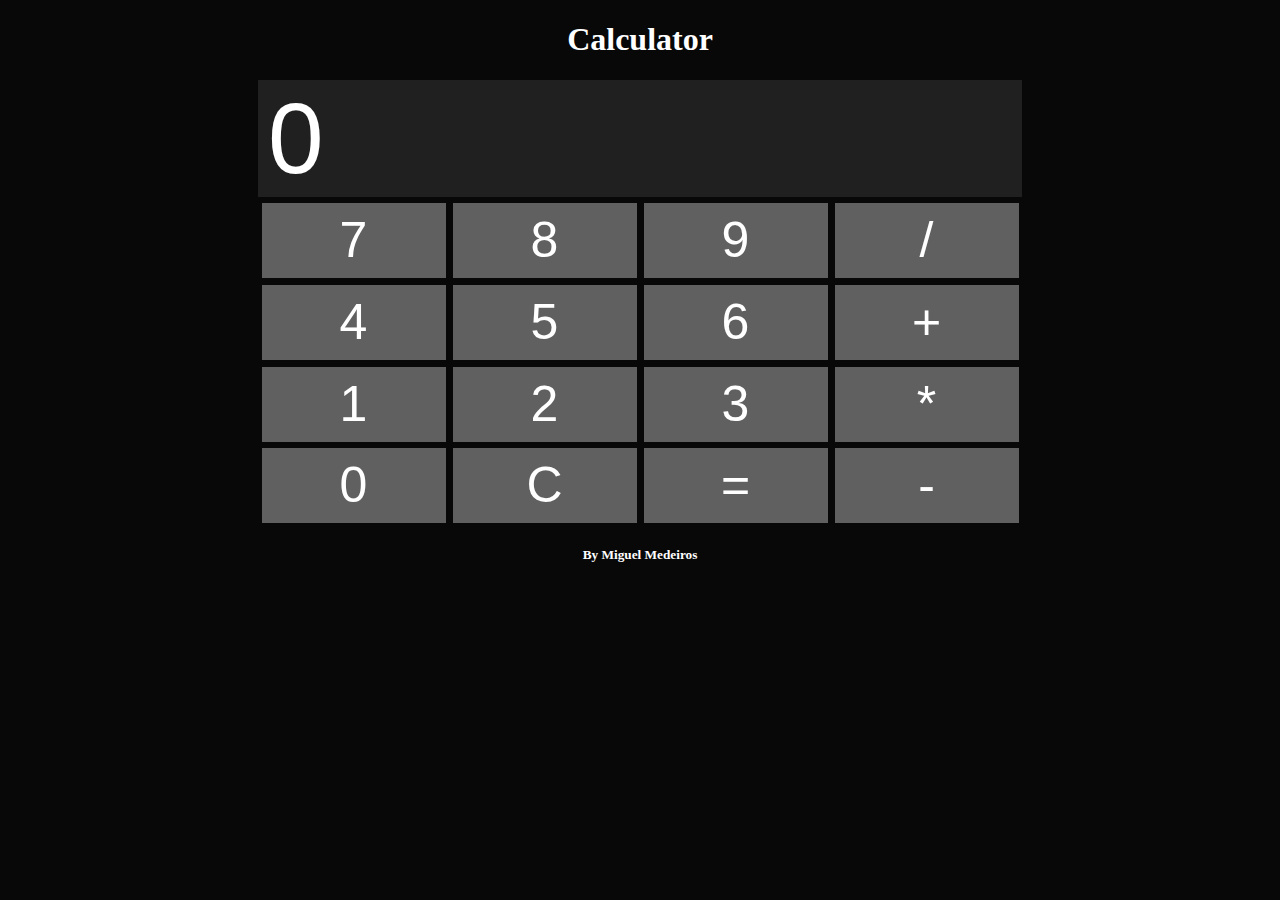
<file: index.html>
<!DOCTYPE html>
<html>
    <head>
    <title>Calculator</title>
<meta name="viewport" content="width=device-width, initial-scale=1">
<meta http-equiv="Content-Type" content="text/html; charset=UTF-8">
<link rel="stylesheet" type="text/css" href="style.css">



</head>
<body>
<center>
	<h1 style="color:white;"> Calculator </h1>
    <FORM name="Keypad" action="">
		<input name="ReadOut" id="output" type="Text" size=24 value="0" readonly>
    <table>
		<tr>
			<td><input id="b7" type="Button" value="7" onclick="NumPressed(7)"></td>
			<td><input id="b8" type="Button" value="8" onclick="NumPressed(8)"></td>        
			<td><input id="b9" type="Button" value="9" onclick="NumPressed(9)"></td>
			<td><input id="b/" type="Button" value="/" onclick="Operation('/')"></td>
		</tr>
		
		<tr>
			<td><input id="b4" type="Button" value="4" onclick="NumPressed(4)"></td>
			<td><input id="b5" type="Button" value="5"onclick="NumPressed(5)"></td>        
			<td><input id="b6" type="Button" value="6" onclick="NumPressed(6)"></td>
			<td><input id="b+" type="Button" value="+" onclick="Operation('+')"></td>
		</tr>
		
		<tr>
			<td><input id="b1" type="Button" value="1" onclick="NumPressed(1)"></td>
			<td><input id="b2" type="Button" value="2" onclick="NumPressed(2)"></td>        
			<td><input id="b3" type="Button" value="3" onclick="NumPressed(3)"></td>
			<td><input id="b*" type="Button" value="*" onclick="Operation('*')"></td>
		</tr>
		
		</table>
			<input id="b0" type="Button" value="0" onclick="NumPressed(0)">    
			<input id="bC" type="Button" value="C" onclick="Clear()">
			<input id="b=" type="Button" value="=" onclick="Operation('=')">
			<input id="b-" type="Button" value="-" onclick="Operation('-')">
	</FORM>
			<h5 style="color:white;"> By Miguel Medeiros </h5>
</center>
				<script src="script.js">
</script>
</body>
</html>
</file>
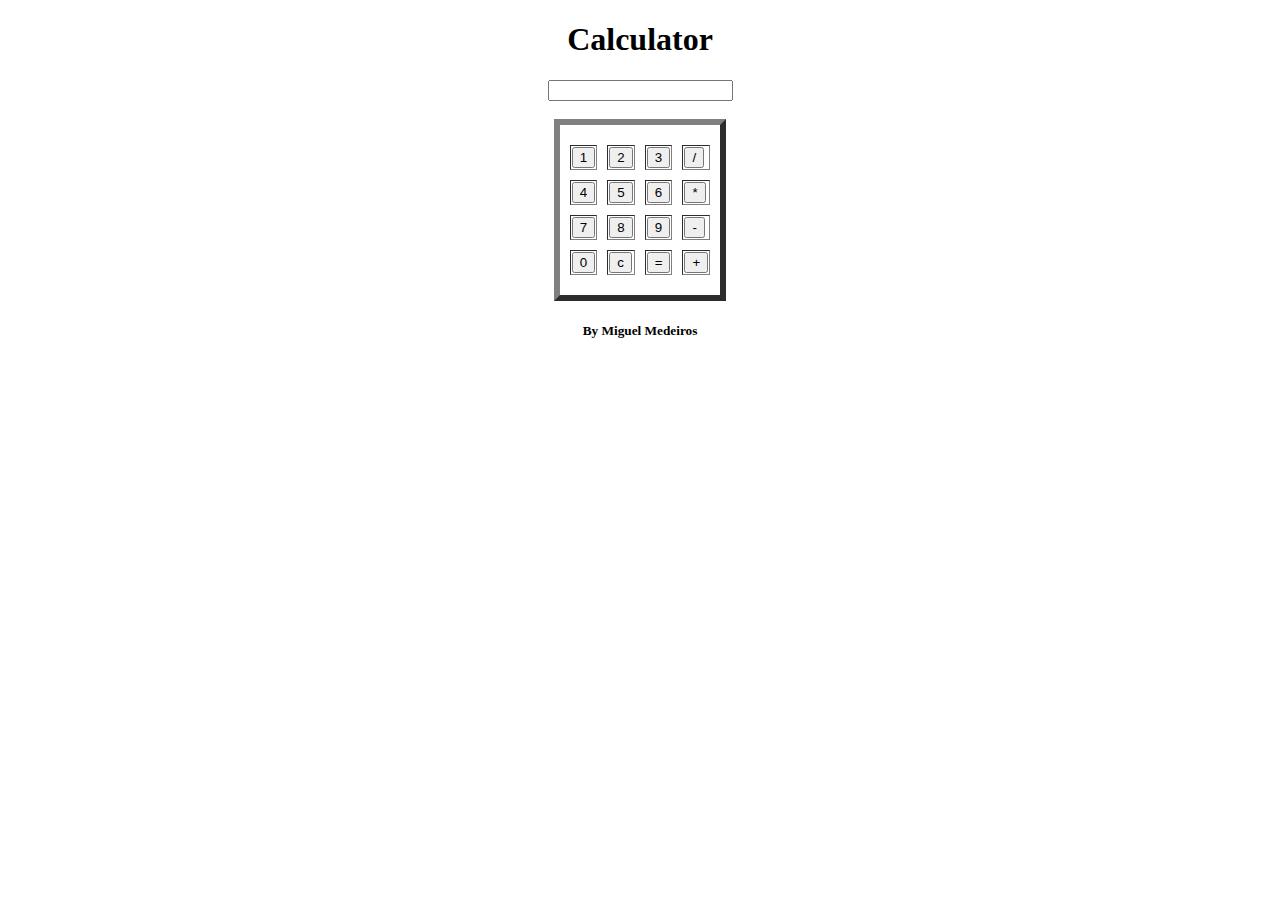
<file: Calculator.html>
<!DOCTYPE html> 
<html>
<head>
<title> Calculator </title>

</head>
	<center>
									<h1> Calculator </h1>
									
		<form name="Calculator">
			<table cellspacing="10" border="6">
				<tr>
					<input type="text" name="result" value="">
				</tr>
				<br> <br>
				<tr>
					<td><input type="button" name="one" value="1" onclick="Calculator.result.value +='1'"></td>
					<td><input type="button" name="two" value="2" onclick="Calculator.result.value +='2'"></td>
					<td><input type="button" name="three" value="3" onclick="Calculator.result.value +='3'"></td>	
					<td><input type="button" value="/" onclick="Calculator.result.value +='/'"></td>
				</tr>
				
				<tr>
					<td><input type="button" name="four" value="4" onclick="Calculator.result.value +='4'"></td>
					<td><input type="button" name="five" value="5" onclick="Calculator.result.value +='5'"></td>
					<td><input type="button" name="six" value="6" onclick="Calculator.result.value +='6'"></td>
					<td><input type="button" value="*" onclick="Calculator.result.value +='*'"></td>
				</tr>
				
				<tr>
					<td><input type="button" name="seven" value="7" onclick="Calculator.result.value +='7'"></td>
					<td><input type="button" name="eight" value="8" onclick="Calculator.result.value +='8'"></td>
					<td><input type="button" name="nine" value="9" onclick="Calculator.result.value +='9'"></td>
					<td><input type="button" value="-" onclick="Calculator.result.value +='-'"></td>
				</tr>
					<td><input type="button" name="zero" value="0" onclick="Calculator.result.value +='0'"></td>
					<td><input type="reset" value="c"></td>
					<td><input type="button" name="res" value="=" onclick="Calculator.result.value=eval(Calculator.result.value)"></td>
					<td><input type="button" value="+" onclick="Calculator.result.value +='+'"></td>
				<tr>
					
				</tr>
			</table>
		</form>
		
									<h5> By Miguel Medeiros	</h5>
	</center>
</html>
</file>
<file: style.css>
input[type="button"]{
    background:-webkit-gradient( linear, left top, left bottom, color-stop(0.05, #606060), color-stop(1, #606060) );
    background:-moz-linear-gradient( center top, #606060 5%, #606060 100% );
    filter:progid:DXImageTransform.Microsoft.gradient(startColorstr='#606060', endColorstr='#606060');
    background-color:#606060;
    border:1px solid #606060;
    display:inline-block;
    color:white;
    font-family:Arial;
    font-size:50px;
    line-height:28px;
    text-decoration:none;
    text-align:center;
    margin-bottom:1.5px;
    margin-left: 1.5px;
    margin-right:1.5px ;
    margin-top:1.5px ;
    height: 75px; 
}
input[type="button"]{
  width: 184px;
}

#b0,#b/ {
    margin-right: 0.1px;
}
#b7,#b4,#b1,#b0,#b= {
    margin-left: 0.01px;
}        
#b= {
    height: 61px;
    width: 944px;
    margin-top: 3px;
}
       input[type="button"]:active {
           position:relative;
            background:#989898;
} 
        input:focus {
            outline:0;
        }
   input[type="Text"] {
       padding-left: 10px;
       margin-bottom: 1.5px;
            font-size: 100px;
            background-color: #202020 ;n
            height:195px;
            width: 752px;
            border:none;
       color:white;
        }
        body {
            background-color: #080808 ;
            overflow: hidden;
        }
        #about {
        font-size: 45px;
        }
</file>
